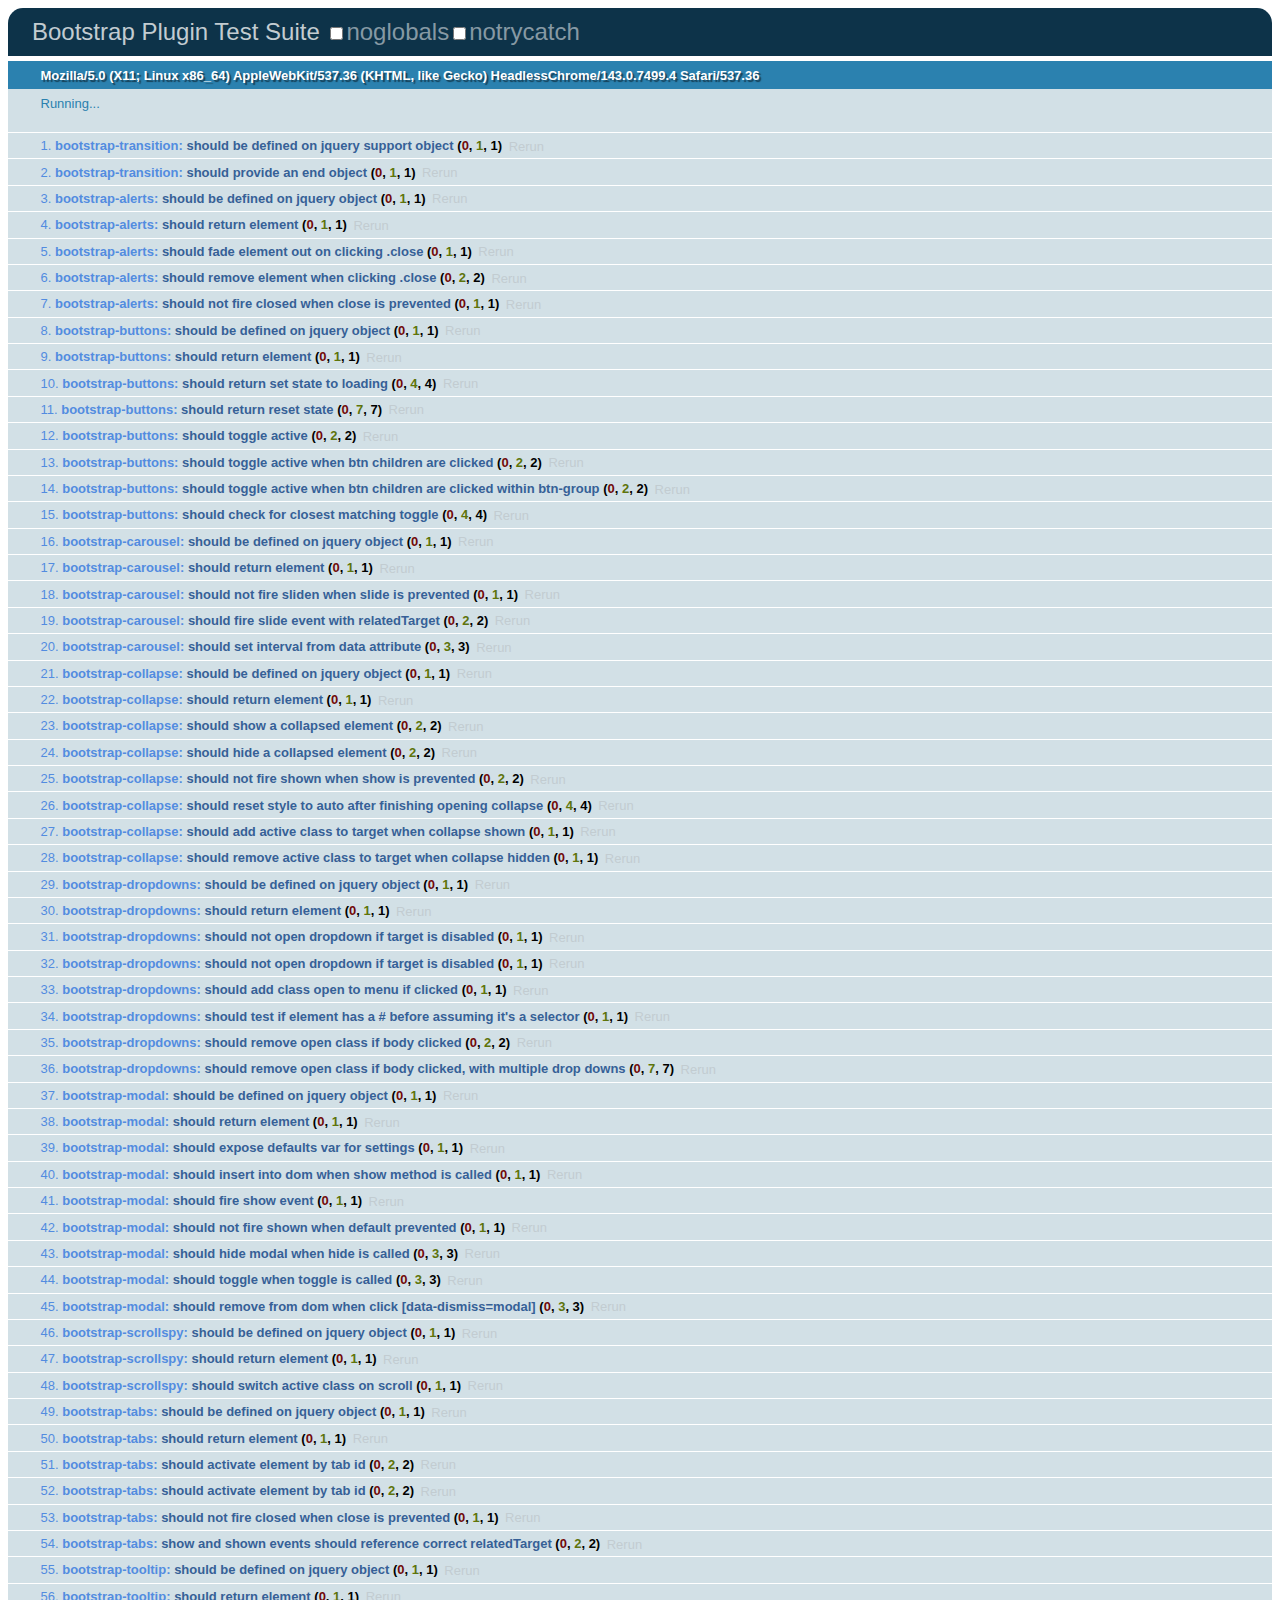
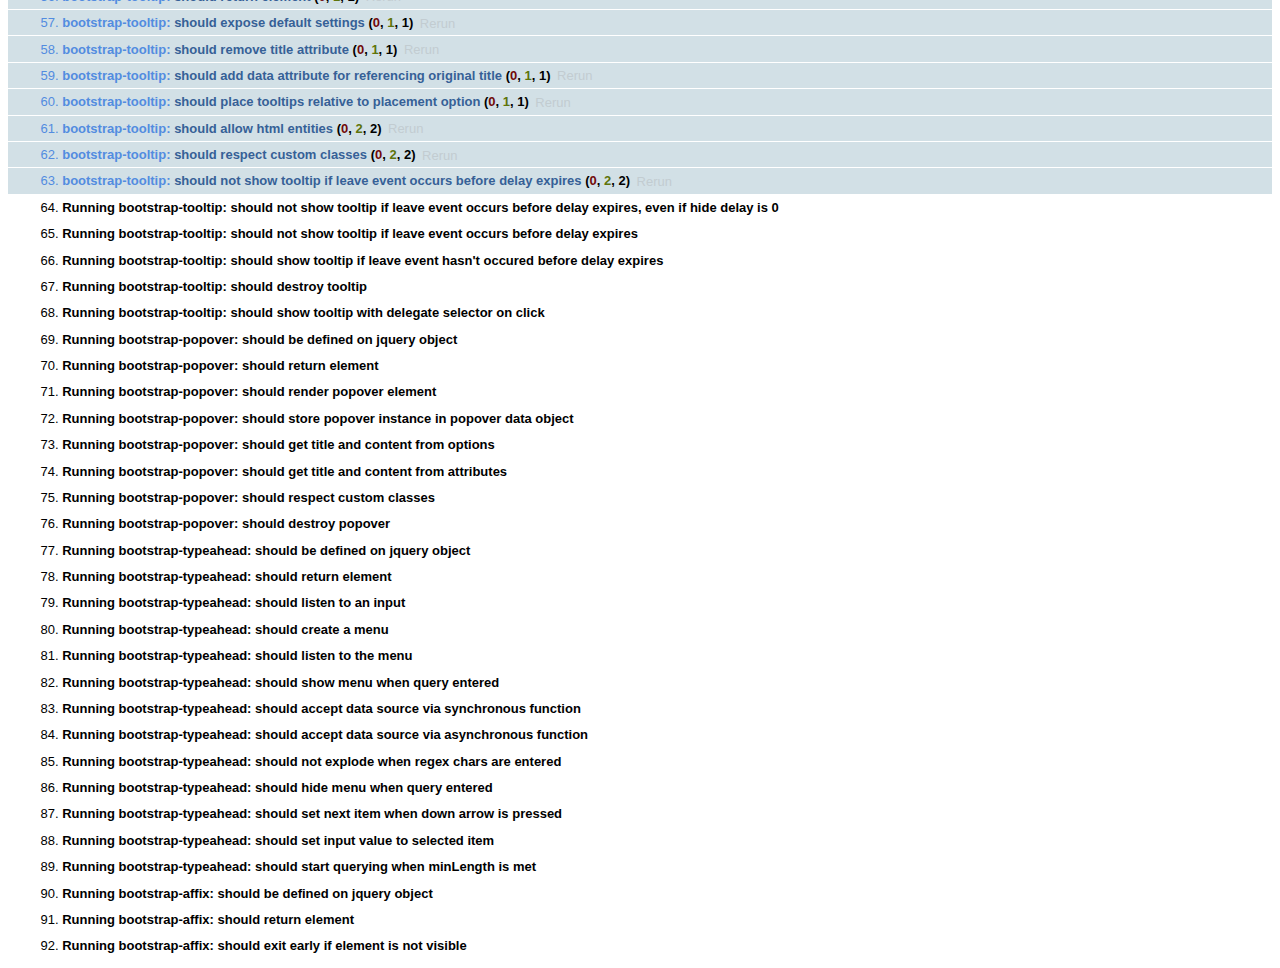
<file: pub/bootstrap/js/tests/index.html>
<!DOCTYPE HTML>
<html>
<head>
  <title>Bootstrap Plugin Test Suite</title>

  <!-- jquery -->
  <!--<script src="http://code.jquery.com/jquery-1.7.min.js"></script>-->
  <script src="vendor/jquery.js"></script>

  <!-- qunit -->
  <link rel="stylesheet" href="vendor/qunit.css" type="text/css" media="screen" />
  <script src="vendor/qunit.js"></script>

  <!-- phantomjs logging script-->
  <script src="unit/bootstrap-phantom.js"></script>

  <!--  plugin sources -->
  <script src="../../js/bootstrap-transition.js"></script>
  <script src="../../js/bootstrap-alert.js"></script>
  <script src="../../js/bootstrap-button.js"></script>
  <script src="../../js/bootstrap-carousel.js"></script>
  <script src="../../js/bootstrap-collapse.js"></script>
  <script src="../../js/bootstrap-dropdown.js"></script>
  <script src="../../js/bootstrap-modal.js"></script>
  <script src="../../js/bootstrap-scrollspy.js"></script>
  <script src="../../js/bootstrap-tab.js"></script>
  <script src="../../js/bootstrap-tooltip.js"></script>
  <script src="../../js/bootstrap-popover.js"></script>
  <script src="../../js/bootstrap-typeahead.js"></script>
  <script src="../../js/bootstrap-affix.js"></script>

  <!-- unit tests -->
  <script src="unit/bootstrap-transition.js"></script>
  <script src="unit/bootstrap-alert.js"></script>
  <script src="unit/bootstrap-button.js"></script>
  <script src="unit/bootstrap-carousel.js"></script>
  <script src="unit/bootstrap-collapse.js"></script>
  <script src="unit/bootstrap-dropdown.js"></script>
  <script src="unit/bootstrap-modal.js"></script>
  <script src="unit/bootstrap-scrollspy.js"></script>
  <script src="unit/bootstrap-tab.js"></script>
  <script src="unit/bootstrap-tooltip.js"></script>
  <script src="unit/bootstrap-popover.js"></script>
  <script src="unit/bootstrap-typeahead.js"></script>
  <script src="unit/bootstrap-affix.js"></script>
</head>
<body>
  <div>
    <h1 id="qunit-header">Bootstrap Plugin Test Suite</h1>
    <h2 id="qunit-banner"></h2>
    <h2 id="qunit-userAgent"></h2>
    <ol id="qunit-tests"></ol>
    <div id="qunit-fixture"></div>
  </div>
</body>
</html>
</file>
<file: pub/bootstrap/js/tests/vendor/qunit.css>
/**
 * QUnit - A JavaScript Unit Testing Framework
 *
 * http://docs.jquery.com/QUnit
 *
 * Copyright (c) 2012 John Resig, Jörn Zaefferer
 * Dual licensed under the MIT (MIT-LICENSE.txt)
 * or GPL (GPL-LICENSE.txt) licenses.
 */

/** Font Family and Sizes */

#qunit-tests, #qunit-header, #qunit-banner, #qunit-testrunner-toolbar, #qunit-userAgent, #qunit-testresult {
	font-family: "Helvetica Neue Light", "HelveticaNeue-Light", "Helvetica Neue", Calibri, Helvetica, Arial, sans-serif;
}

#qunit-testrunner-toolbar, #qunit-userAgent, #qunit-testresult, #qunit-tests li { font-size: small; }
#qunit-tests { font-size: smaller; }


/** Resets */

#qunit-tests, #qunit-tests ol, #qunit-header, #qunit-banner, #qunit-userAgent, #qunit-testresult {
	margin: 0;
	padding: 0;
}


/** Header */

#qunit-header {
	padding: 0.5em 0 0.5em 1em;

	color: #8699a4;
	background-color: #0d3349;

	font-size: 1.5em;
	line-height: 1em;
	font-weight: normal;

	border-radius: 15px 15px 0 0;
	-moz-border-radius: 15px 15px 0 0;
	-webkit-border-top-right-radius: 15px;
	-webkit-border-top-left-radius: 15px;
}

#qunit-header a {
	text-decoration: none;
	color: #c2ccd1;
}

#qunit-header a:hover,
#qunit-header a:focus {
	color: #fff;
}

#qunit-banner {
	height: 5px;
}

#qunit-testrunner-toolbar {
	padding: 0.5em 0 0.5em 2em;
	color: #5E740B;
	background-color: #eee;
}

#qunit-userAgent {
	padding: 0.5em 0 0.5em 2.5em;
	background-color: #2b81af;
	color: #fff;
	text-shadow: rgba(0, 0, 0, 0.5) 2px 2px 1px;
}


/** Tests: Pass/Fail */

#qunit-tests {
	list-style-position: inside;
}

#qunit-tests li {
	padding: 0.4em 0.5em 0.4em 2.5em;
	border-bottom: 1px solid #fff;
	list-style-position: inside;
}

#qunit-tests.hidepass li.pass, #qunit-tests.hidepass li.running  {
	display: none;
}

#qunit-tests li strong {
	cursor: pointer;
}

#qunit-tests li a {
	padding: 0.5em;
	color: #c2ccd1;
	text-decoration: none;
}
#qunit-tests li a:hover,
#qunit-tests li a:focus {
	color: #000;
}

#qunit-tests ol {
	margin-top: 0.5em;
	padding: 0.5em;

	background-color: #fff;

	border-radius: 15px;
	-moz-border-radius: 15px;
	-webkit-border-radius: 15px;

	box-shadow: inset 0px 2px 13px #999;
	-moz-box-shadow: inset 0px 2px 13px #999;
	-webkit-box-shadow: inset 0px 2px 13px #999;
}

#qunit-tests table {
	border-collapse: collapse;
	margin-top: .2em;
}

#qunit-tests th {
	text-align: right;
	vertical-align: top;
	padding: 0 .5em 0 0;
}

#qunit-tests td {
	vertical-align: top;
}

#qunit-tests pre {
	margin: 0;
	white-space: pre-wrap;
	word-wrap: break-word;
}

#qunit-tests del {
	background-color: #e0f2be;
	color: #374e0c;
	text-decoration: none;
}

#qunit-tests ins {
	background-color: #ffcaca;
	color: #500;
	text-decoration: none;
}

/*** Test Counts */

#qunit-tests b.counts                       { color: black; }
#qunit-tests b.passed                       { color: #5E740B; }
#qunit-tests b.failed                       { color: #710909; }

#qunit-tests li li {
	margin: 0.5em;
	padding: 0.4em 0.5em 0.4em 0.5em;
	background-color: #fff;
	border-bottom: none;
	list-style-position: inside;
}

/*** Passing Styles */

#qunit-tests li li.pass {
	color: #5E740B;
	background-color: #fff;
	border-left: 26px solid #C6E746;
}

#qunit-tests .pass                          { color: #528CE0; background-color: #D2E0E6; }
#qunit-tests .pass .test-name               { color: #366097; }

#qunit-tests .pass .test-actual,
#qunit-tests .pass .test-expected           { color: #999999; }

#qunit-banner.qunit-pass                    { background-color: #C6E746; }

/*** Failing Styles */

#qunit-tests li li.fail {
	color: #710909;
	background-color: #fff;
	border-left: 26px solid #EE5757;
	white-space: pre;
}

#qunit-tests > li:last-child {
	border-radius: 0 0 15px 15px;
	-moz-border-radius: 0 0 15px 15px;
	-webkit-border-bottom-right-radius: 15px;
	-webkit-border-bottom-left-radius: 15px;
}

#qunit-tests .fail                          { color: #000000; background-color: #EE5757; }
#qunit-tests .fail .test-name,
#qunit-tests .fail .module-name             { color: #000000; }

#qunit-tests .fail .test-actual             { color: #EE5757; }
#qunit-tests .fail .test-expected           { color: green;   }

#qunit-banner.qunit-fail                    { background-color: #EE5757; }


/** Result */

#qunit-testresult {
	padding: 0.5em 0.5em 0.5em 2.5em;

	color: #2b81af;
	background-color: #D2E0E6;

	border-bottom: 1px solid white;
}

/** Fixture */

#qunit-fixture {
	position: absolute;
	top: -10000px;
	left: -10000px;
}

/** Runoff */

#qunit-fixture {
  display:none;
}
</file>
